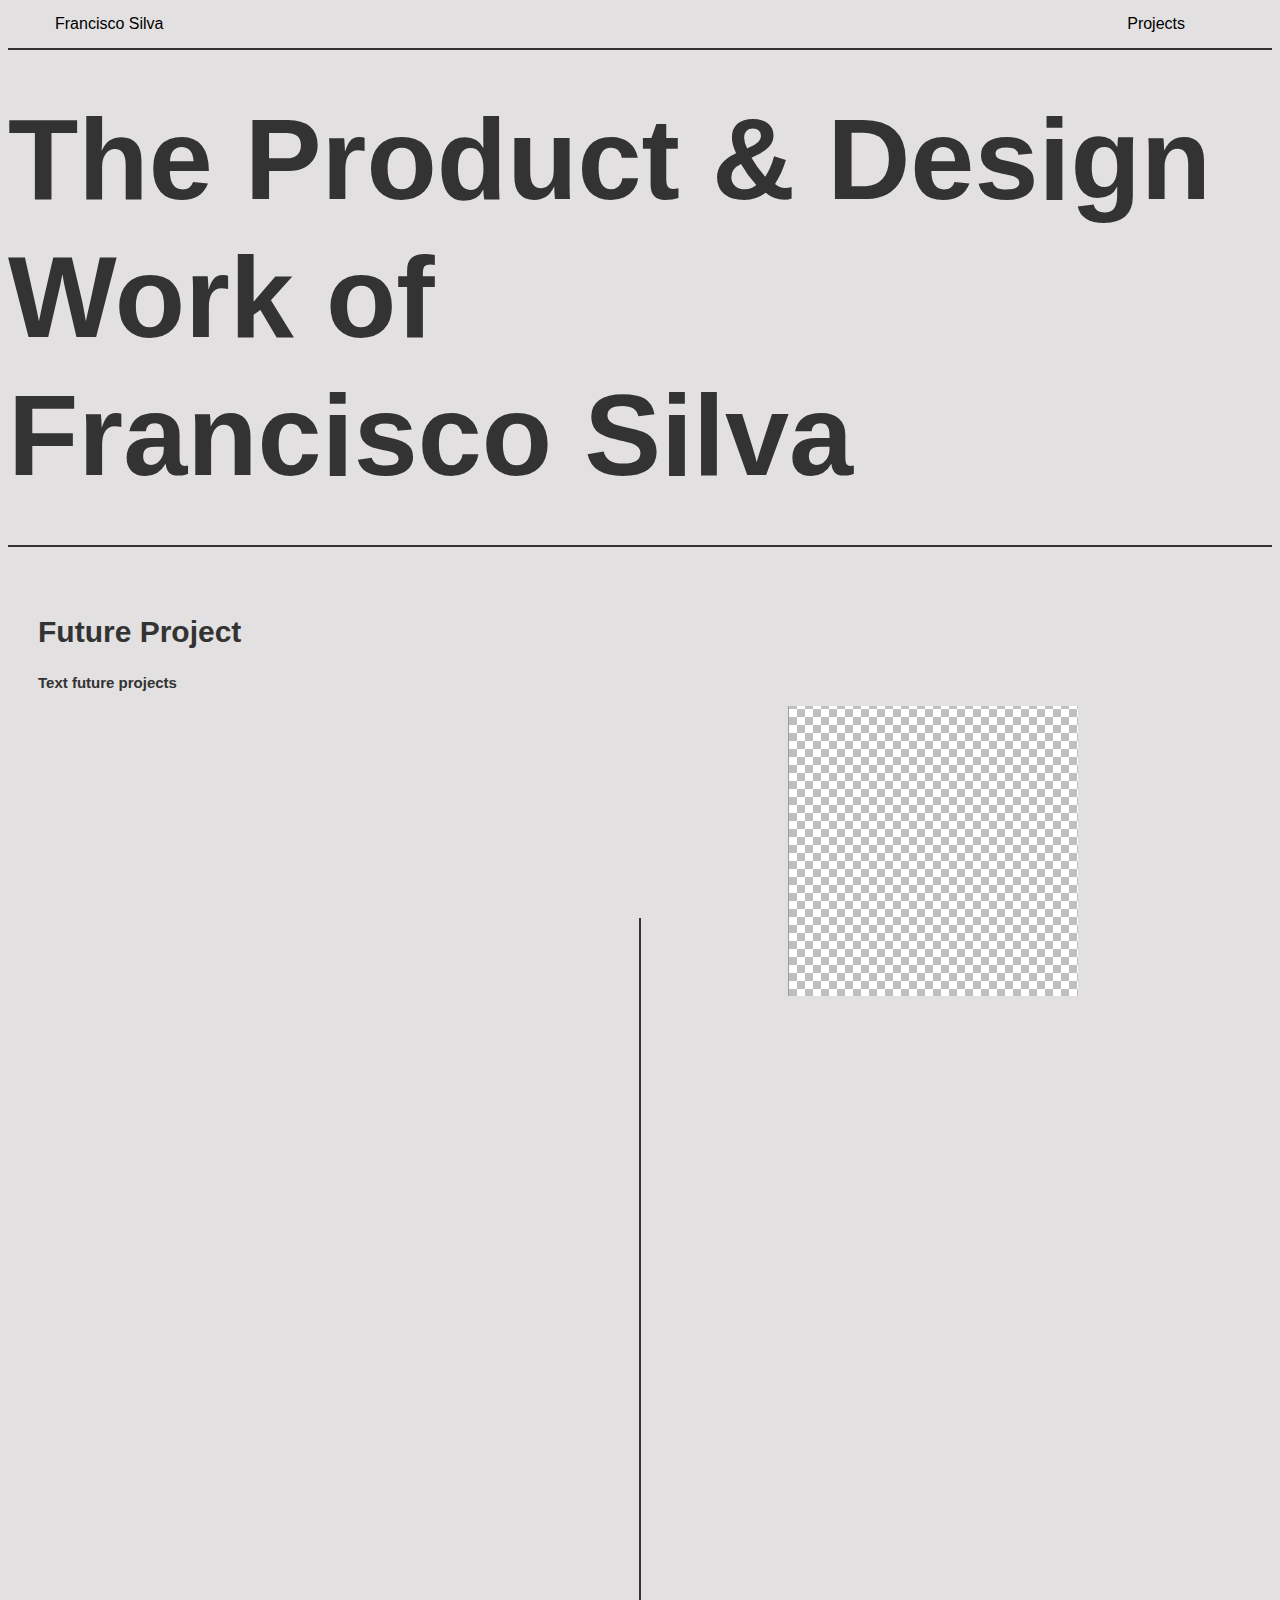
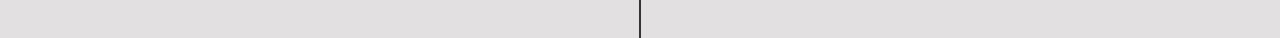
<file: index.html>
<!DOCTYPE html>
<html lang="en">
<head>
    <meta charset="UTF-8">
    <meta name="viewport" content="width=device-width, initial-scale=1.0">
    <title>Francisco Silva</title>
    <link rel="stylesheet" href="website.css">
</head>
<body>
    <header>
        <div class="header">
            <a class="name" href="#">Francisco Silva</a>
            <a class="projects" href="#">Projects</a>
        </div>

        <hr class="divisoria">
    </header>

    <div>
        <h1 class="heading">The Product &#38 Design Work of </h1>
        <h1 class="nome">Francisco Silva</h1>
    </div>

    <hr class="divisoria2">

    <div class="future-div">
        <a  class="future" href="#"><h2>Future Project</h2></a>
        <p class="future-text"> Text future projects</p>
    </div>

   <div class="line-container">
     <div class="vertical-line"></div>
   </div>

   <div class="image-container">
    <img src="mwFzF.png" alt="future image" class="image">
   </div>

        
</body>
</html>
</file>
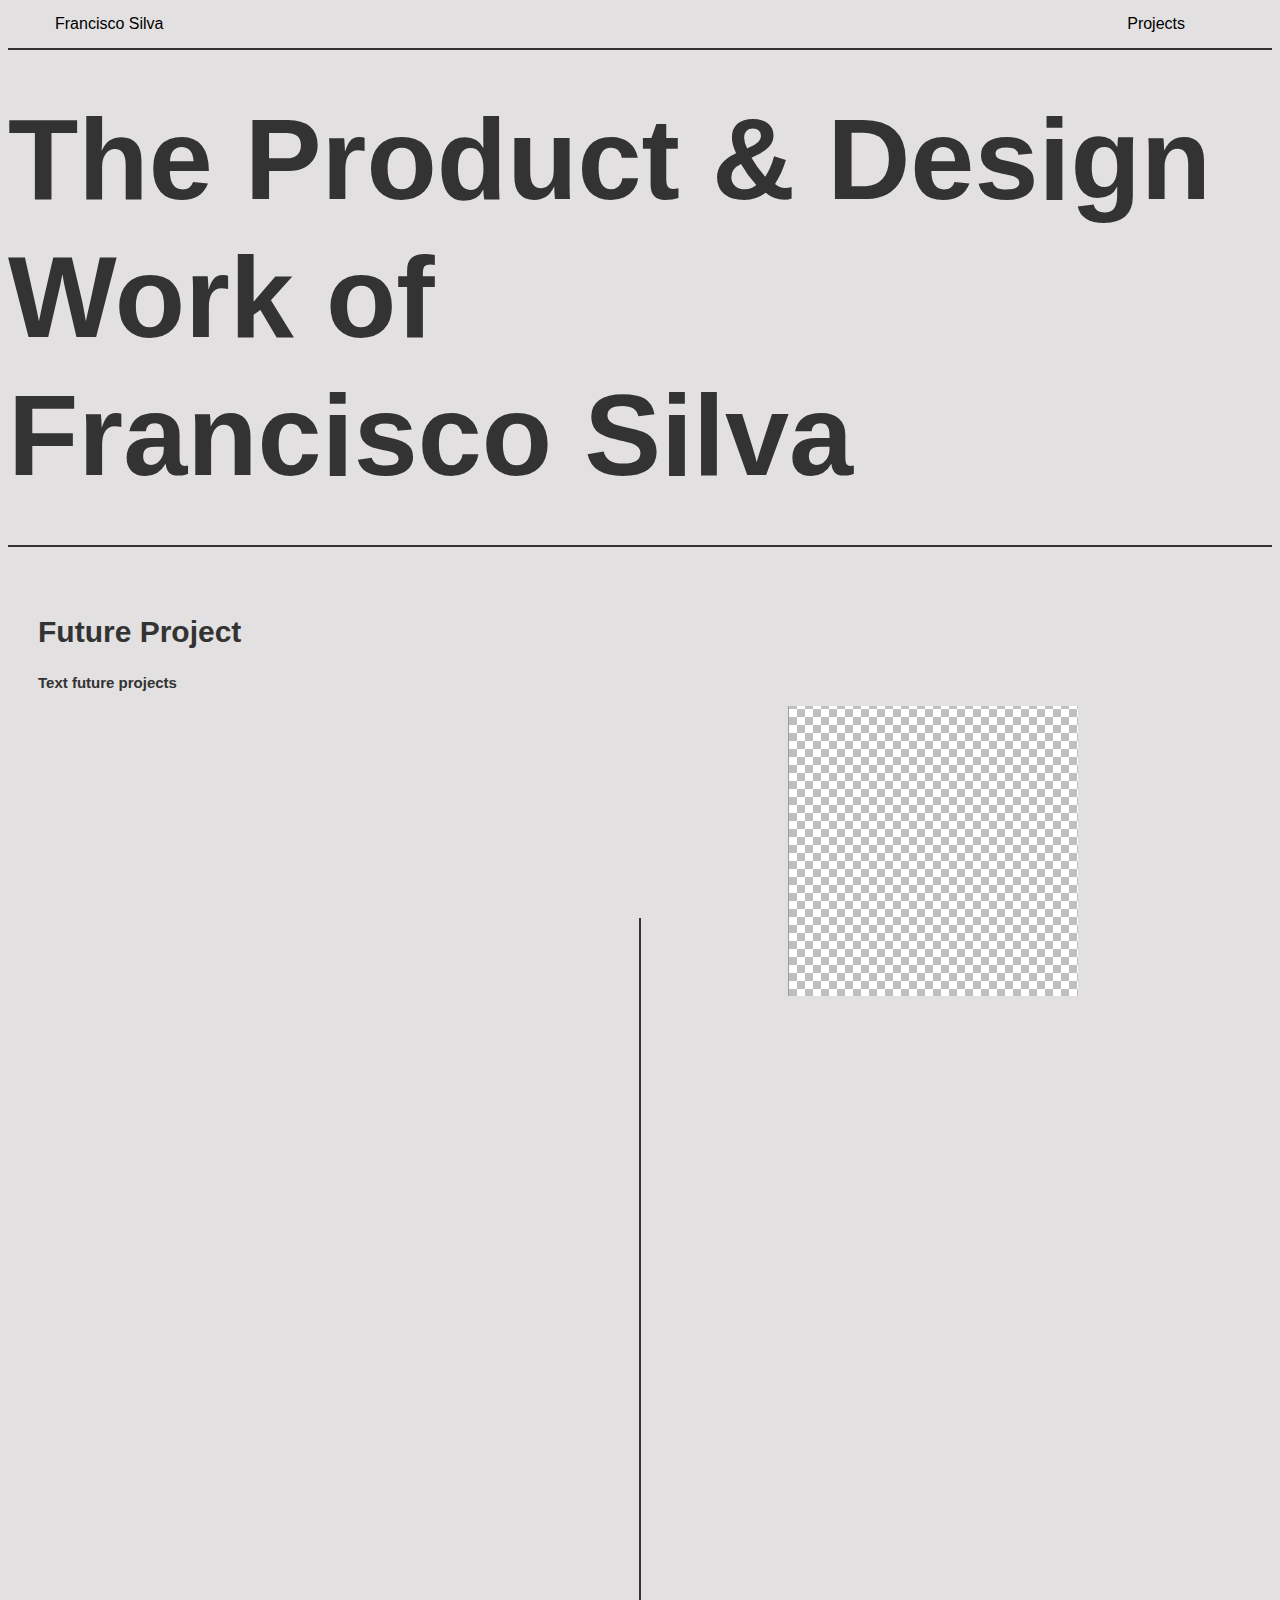
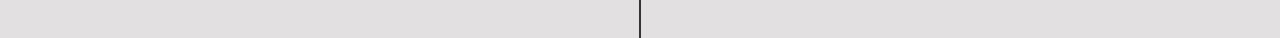
<file: website.html>
<!DOCTYPE html>
<html lang="en">
<head>
    <meta charset="UTF-8">
    <meta name="viewport" content="width=device-width, initial-scale=1.0">
    <title>Francisco Silva</title>
    <link rel="stylesheet" href="website.css">
</head>
<body>
    <header>
        <div class="header">
            <a class="name" href="#">Francisco Silva</a>
            <a class="projects" href="#">Projects</a>
        </div>

        <hr class="divisoria">
    </header>

    <div>
        <h1 class="heading">The Product &#38 Design Work of </h1>
        <h1 class="nome">Francisco Silva</h1>
    </div>

    <hr class="divisoria2">

    <div class="future-div">
        <a  class="future" href="#"><h2>Future Project</h2></a>
        <p class="future-text"> Text future projects</p>
    </div>

   <div class="line-container">
     <div class="vertical-line"></div>
   </div>

   <div class="image-container">
    <img src="mwFzF.png" alt="future image" class="image">
   </div>

        
</body>
</html>
</file>
<file: website.css>
body{
    font-family: 'Franklin Gothic Medium', 'Arial Narrow', Arial, sans-serif;
    background: rgb(226, 224, 224)
}

.header{
    display: flex;
    align-items: center;
    justify-content: space-between;
    padding: 7px; 
}

.name{
    text-decoration: none;
    color:  black;
    margin-left: 40px;
    transition: color 0.3s ease, text-shadow 0.3s ease;
}

.name:hover{
    color: #9d9c9b; 
   
}

.projects:hover{
    color: #9d9c9b; 
   
}

.projects{
    text-decoration: none;
    color:  black;
    margin-right: 80px;
    transition: color 0.3s ease, text-shadow 0.3s ease;
}

.divisoria{
    border: 0; 
    height: 2px; 
    background: #333; 
}

.heading{
    font-size: 9vw; 
    font-weight: bold; 
    color: #333; 
    margin: 0; 
    line-height: 1.2;
    margin-top: 40px;
}
   
.nome{
    font-size: 9vw; 
    font-weight: bold; 
    color: #333; 
    margin: 0; 
    line-height: 1.2;
} 

.divisoria2{
    border: 0; 
    height: 2px; 
    background: #333;   
    margin-top: 40px;  
}

.vertical-line {
    width: 2px; 
    height: 80vh; 
    background-color: #333; 

}

.line-container{
    position: absolute; 
    top: 50%; 
    left: 50%; 
    transform: translate(-50%, -50%); 
    margin-top: 92vh; 
}

    
    

.future{
    font-weight: bold; 
    color: #333; 
    font-size: 20px;
    text-decoration: none;
    transition: color 0.3s ease, text-shadow 0.3s ease;
}
.future:hover{
    color: #9d9c9b; 
}
   
   

.future-text{
    color: #333; 
    font-size: 15px;
    text-decoration: none;
    font-size:15px ;
    font-weight: bold;
}

.future-div{
    margin-top: 68px;
    margin-left: 30px;
}

.image-container{
    margin-left: 780px;
}
</file>
